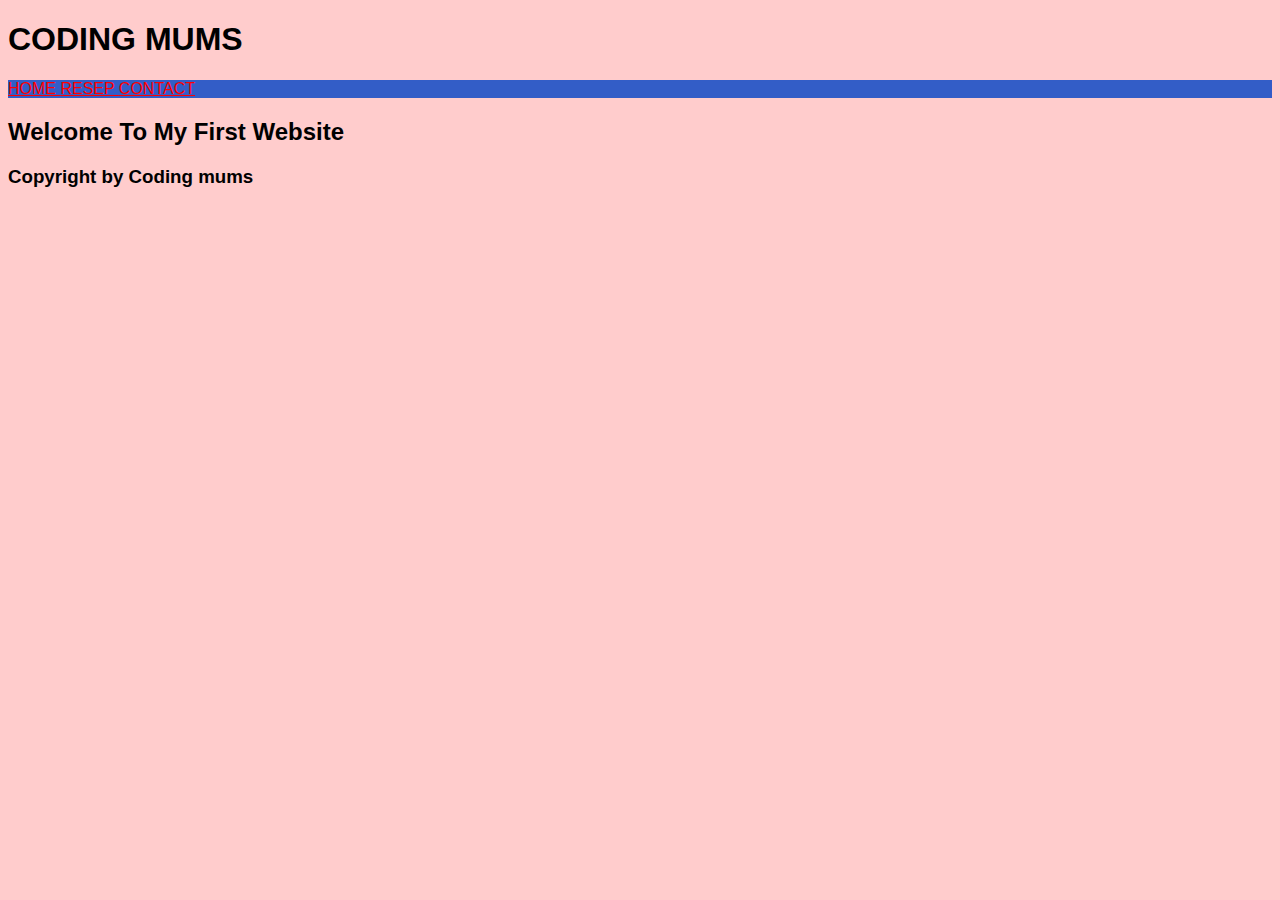
<file: index.html>
<!DOCTYPE html>
<html>
<head>
<title> halaman utama </title>
<link rel="stylesheet" href="style.css">
</head>
<body>
		<div id="header">
			<h1> CODING MUMS </h1>
		</div>
		<div id="menu">
			<nav> 
				<a href="index.html"> HOME </a>
				<a href="resep.html"> RESEP </a>
				<a href="contact.html"> CONTACT </a>
			</nav>
		</div>	
		
		<div id="content">
			<h2> Welcome To My First Website </h2>
		</div>
			
		<div id="footer">
			<h3> Copyright by Coding mums </h3>
		</div>
		 
		

	
	
</body>
</html>
</file>
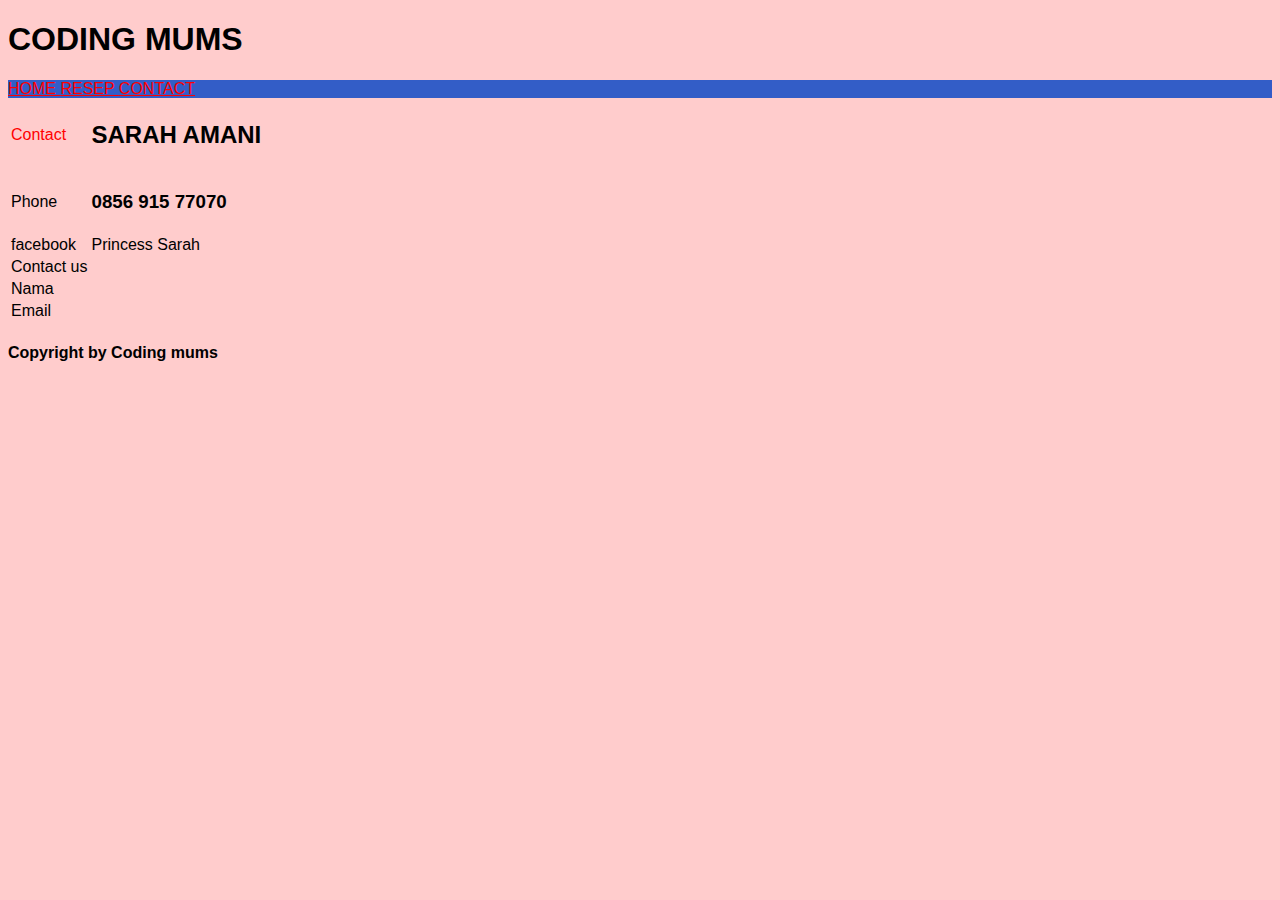
<file: contact.html>
<!DOCTYPE html>
<html>
<head>
<title> halaman utama </title>
<link rel="stylesheet" href="style.css">

</head>
<body>
		<div id="header">
			<h1> CODING MUMS </h1>
		</div>
		<div id="menu">
			<nav> 
				<a href="index.html"> HOME </a>
				<a href="resep.html"> RESEP </a>
				<a href="contact.html"> CONTACT </a>
			</nav>
		</div>	
		
		<div id="content">
			<table> 
			<tr> 
				<td class="ct1">Contact</td>
				<td><h2>SARAH AMANI</h2></td>
			</tr>
			<tr>
				<td>Phone</td>
				<td><h3>0856 915 77070</h3></td>
			</tr>
			<tr>
				<td>facebook</td>
				<td>Princess Sarah</td>
			</tr>
			<tr>
				<td>Contact us</td>
			</tr>
			<tr>
				<td>Nama</td>
			</tr>
			<tr>
				<td>Email</td>
			</tr>
			
			</table>
	</div>
			
		<div id="footer">
			<h4> Copyright by Coding mums </h4>
		</div>
		 
		

	
	
</body>
</html>
</file>
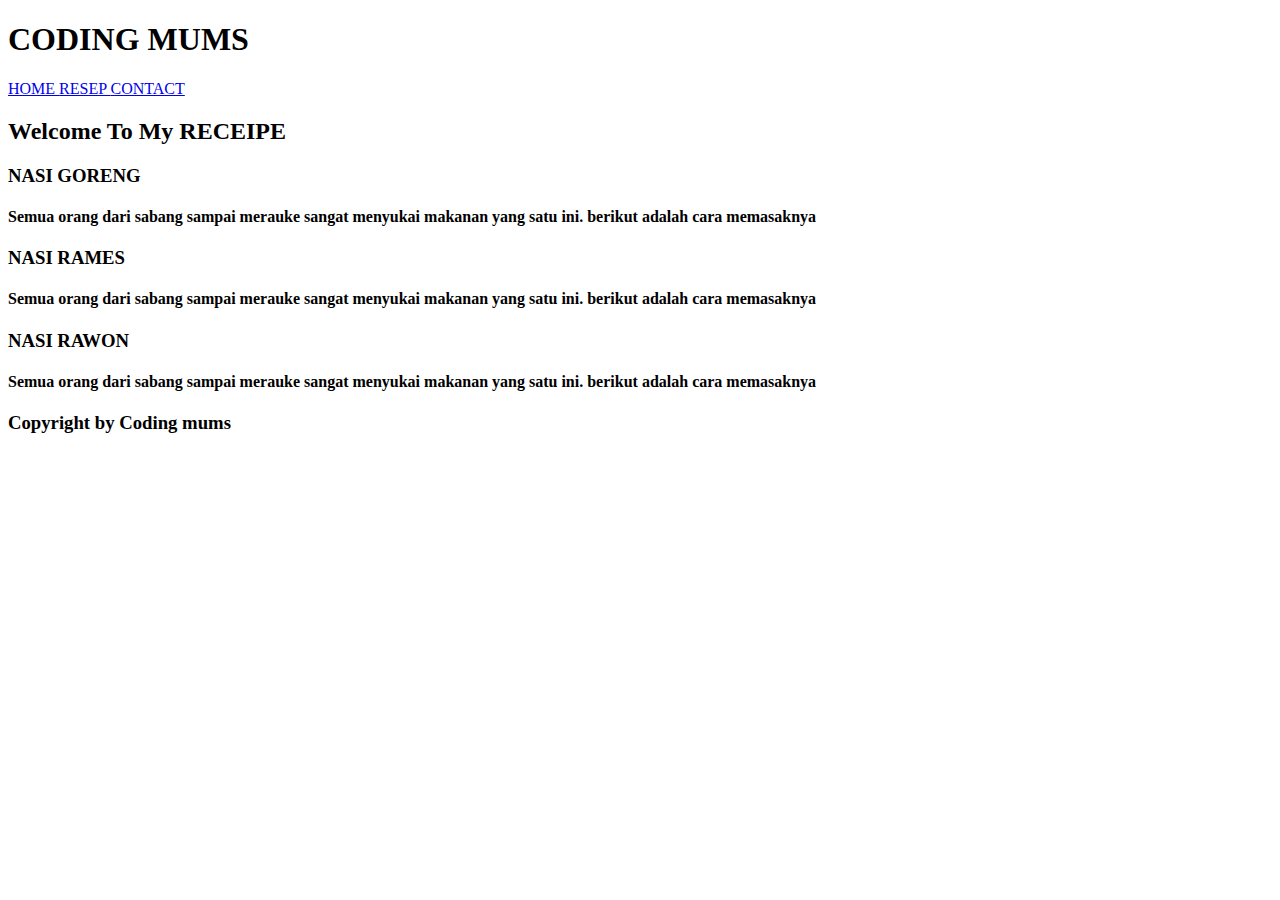
<file: resep.html>
<!DOCTYPE html>
<html>
<head>
<title> halaman resep</title>
</head>
<body>
		<div id="header">
			<h1> CODING MUMS </h1>
		</div>
		<div id="menu">
			<nav> 
				<a href="index.html"> HOME </a>
				<a href="resep.html"> RESEP </a>
				<a href="contact.html"> CONTACT </a>
			</nav>
		</div>	
		
		<div id="content">
			<h2> Welcome To My RECEIPE </h2>
			<h3>NASI GORENG </h3> <h4>Semua orang dari sabang sampai merauke sangat menyukai makanan yang satu ini. 
			berikut adalah cara memasaknya</h4>
			<h3>NASI RAMES</h3><h4>Semua orang dari sabang sampai merauke sangat menyukai makanan yang satu ini. 
			berikut adalah cara memasaknya</h4>
			<h3>NASI RAWON</h3><h4>Semua orang dari sabang sampai merauke sangat menyukai makanan yang satu ini. 
			berikut adalah cara memasaknya</h4>
				

			
		</div>
			
		<div id="footer">
			<h3> Copyright by Coding mums </h3>
		</div>
		 
		

	
	
</body>
</html>
</file>
<file: style.css>
﻿body{
	font-family:Arial, Helvetica, sans-serif;
	
	background-color:#FFCCCC;
	
}
#menu{
	background:Highlight;
}
nav a{
	color:red;
}
.ct1{
	color:red
}
</file>
